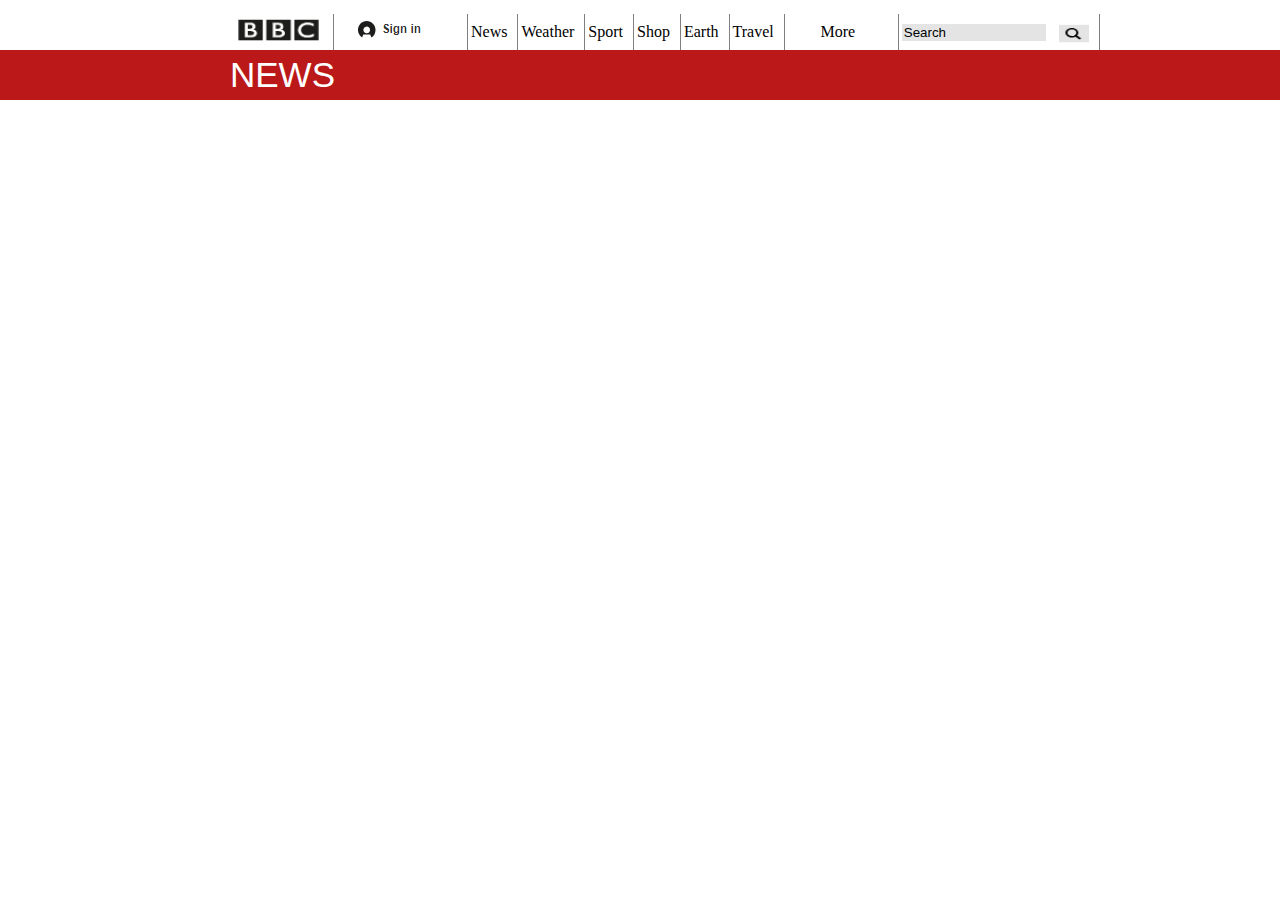
<file: index.html>
<!doctype html>
<html>
<head>
<title>BBC NEWS</title>
<link rel="stylesheet" type="text/css" href="fine.css">
<script type="text/javascript" src="myscript.js">
</script>
</head>
<body>
             <!--Topbar is Starting here-->
<div id="topbar">
		    <!--logo and text is starting here -->
		<div id="logos">
		    <!--table is used for the sequence of logo and text in a row -->
				  <table >
						  <tr>
							<th id="bbclogo"><img id="logo" src="images/Capture.PNG"></th>
							
							<th id="signup" class="hv"><img id="logo1" src="images/Capture1.PNG"></th> 
							
							<th class="hv">News</th>
							
							<th class="hv">Weather</th>
							
							<th class="hv">Sport</th>
							
							<th class="hv">Shop</th>
							
							<th class="hv">Earth</th>
							
							<th class="hv">Travel</th>
							
							<th id="drop" class="hv"> More
							</th>
						  <th id="searchBar"> <input type="text" placeholder="Search"></th>
						  <th id="searchButton"><img id="imgSearchButton" src="images/search.PNG"></th>
						  </tr>
				</table>	
        </div>	
</div>

        <!-- drop down table on the click of MORE in the upper menu in the top bar... -->
<div id="dropTable">
<div id ="table">
<table>
 <tr>
 <td rowspan="3" class ="more1">MORE</td>
  <td>Culture</td>
  <td>Future</td>
  <td>TV</td>
  <td>Radio</td>
  <td>CBBC</td>
 </tr>
 <tr>
  <td>C Beebies</td>
  <td >Food</td>
  <td>Bitsize</td>
  <td>Music</td>
  <td>Arts</td>
 </tr>
 <tr>
  <td>Make It Digital</td>
  <td>Faster</td>
  <td>Nature</td>
  <td>Local</td>
 
 </tr>
</table>
</div>
</div>
            <!--Second Bar is starting here-->
<div id="SecondBar">
   <div id="newstxt">NEWS</div>
</div>
</body>
</html>
</file>
<file: fine.css>
body
{
	margin:0 auto;
	padding:0;
}
	#topbar
	{
		margin-top:0px;
		width:100%;
		height:50px;
		clear:both;
		
	}
	
		  #logo
		  {  
			  width:90px;
			  height:30px;
			  top:5px;
		  }
    #sign
	{
		height:40px;
		top:5px;
		 
	}
	th
	{ 
	     font-weight:normal;
         vertical-align: center;	
	     font-size:16px;
	     padding-right:10px;
		 border-right: 1px solid grey;
	}
	  #logos
	  {
		  padding-top:12px;
		  position:relative;
		  left:230px;
	  }
	   #signup
	   {
		   width:120px;
		   
	   }
	#more
	{
		width:100px;
	}  
    #drop
	{
		 width:100px;
	}		
		
    
	  .hv:hover
	  {
		  border-bottom:3px solid #88AAFF;
	  }
	input
	{
		width:140px;
		border-style:none;
		background-color:#E4E4E4;
	}
	::placeholder
	{
		color:black;
		
	}
	#searchBar
	{
		
		border:none;
	}
	#imgSearchButton
	{
		margin-top:6px;
		width:30px;
		height:19px;
	}
	
	 td
	 {
	   font-weight:bold;
	   padding:8px;
	   width:145px;
	   font-family:Arial;
	   font:black;
	   font-size:13px;
	 
	 }
	 #table
	 {
	    margin-left:232px;
	 
	 }
	   .more1
	   {
	      vertical-align:top;
		  font-family:Arial;
	      font:black;
	      font-size:20px;
	    
	   }
	   #dropTable
	   {
		  display:none;
	      height:115px;
		  border:1px solid black;
	     
	   }
	
	
#SecondBar
	{
		position:absolute;
		width:100%;
		height:50px;
		background-color:#BB1919;
		clear:both;
		
	}	
	#newstxt
	{
		position:relative;
		color:white;
		left:230px;
		font-family:Helvetica;
		font-size:35px;
		padding-top:5px;
		
	}
</file>
